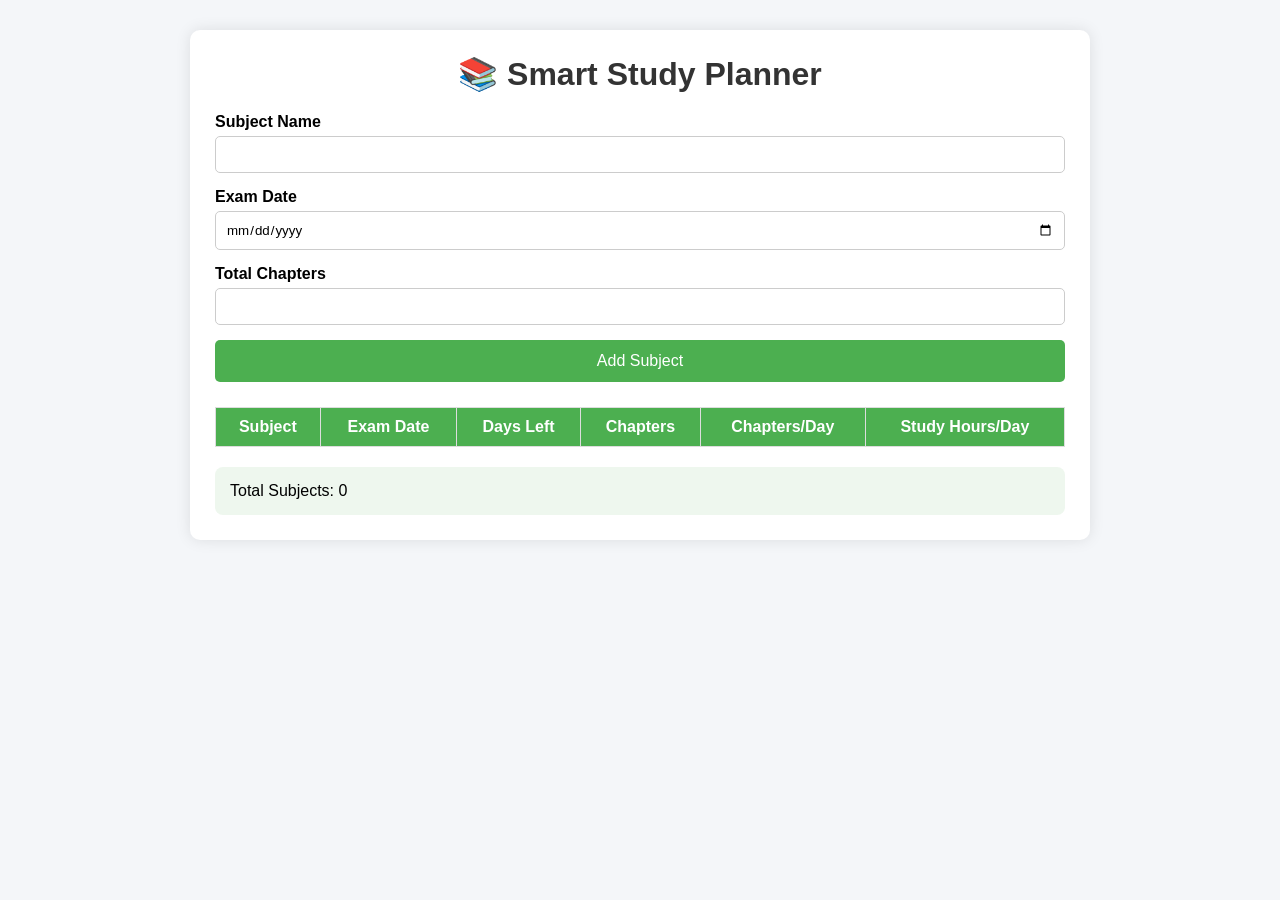
<file: index (1).html>
<!DOCTYPE html>
<html lang="en">
<head>
<meta charset="UTF-8">
<meta name="viewport" content="width=device-width, initial-scale=1.0">
<title>Smart Study Planner</title>

<style>
*{
    margin:0;
    padding:0;
    box-sizing:border-box;
    font-family:Arial, sans-serif;
}

body{
    background:#f4f6f9;
    padding:30px;
}

.container{
    max-width:900px;
    margin:auto;
    background:white;
    padding:25px;
    border-radius:10px;
    box-shadow:0 0 15px rgba(0,0,0,0.1);
}

h1{
    text-align:center;
    color:#333;
    margin-bottom:20px;
}

.form-group{
    margin-bottom:15px;
}

label{
    display:block;
    margin-bottom:5px;
    font-weight:bold;
}

input{
    width:100%;
    padding:10px;
    border:1px solid #ccc;
    border-radius:5px;
}

button{
    width:100%;
    padding:12px;
    background:#4CAF50;
    color:white;
    border:none;
    border-radius:5px;
    cursor:pointer;
    font-size:16px;
}

button:hover{
    background:#45a049;
}

table{
    width:100%;
    margin-top:25px;
    border-collapse:collapse;
}

table th,
table td{
    border:1px solid #ddd;
    padding:10px;
    text-align:center;
}

table th{
    background:#4CAF50;
    color:white;
}

.summary{
    margin-top:20px;
    padding:15px;
    background:#eef7ee;
    border-radius:8px;
}
</style>
</head>

<body>

<div class="container">

<h1>📚 Smart Study Planner</h1>

<div class="form-group">
<label>Subject Name</label>
<input type="text" id="subject">
</div>

<div class="form-group">
<label>Exam Date</label>
<input type="date" id="examDate">
</div>

<div class="form-group">
<label>Total Chapters</label>
<input type="number" id="chapters">
</div>

<button onclick="addSubject()">Add Subject</button>

<table id="studyTable">
<thead>
<tr>
<th>Subject</th>
<th>Exam Date</th>
<th>Days Left</th>
<th>Chapters</th>
<th>Chapters/Day</th>
<th>Study Hours/Day</th>
</tr>
</thead>

<tbody>
</tbody>
</table>

<div class="summary" id="summary">
Total Subjects: 0
</div>

</div>

<script>

let subjects = [];

function addSubject(){

let subject = document.getElementById("subject").value;
let examDate = document.getElementById("examDate").value;
let chapters = document.getElementById("chapters").value;

if(subject === "" || examDate === "" || chapters === ""){
    alert("Please fill all fields");
    return;
}

let today = new Date();
let exam = new Date(examDate);

let timeDiff = exam - today;

let daysLeft = Math.ceil(
timeDiff / (1000 * 60 * 60 * 24)
);

if(daysLeft <= 0){
    alert("Please select a future date");
    return;
}

let chaptersPerDay =
(chapters / daysLeft).toFixed(2);

let studyHours =
(chaptersPerDay * 1.5).toFixed(1);

subjects.push({
    subject,
    examDate,
    daysLeft,
    chapters,
    chaptersPerDay,
    studyHours
});

updateTable();

document.getElementById("subject").value = "";
document.getElementById("examDate").value = "";
document.getElementById("chapters").value = "";
}

function updateTable(){

let tbody =
document.querySelector("#studyTable tbody");

tbody.innerHTML = "";

subjects.forEach(item => {

let row = `
<tr>
<td>${item.subject}</td>
<td>${item.examDate}</td>
<td>${item.daysLeft}</td>
<td>${item.chapters}</td>
<td>${item.chaptersPerDay}</td>
<td>${item.studyHours} hrs</td>
</tr>
`;

tbody.innerHTML += row;

});

document.getElementById("summary").innerHTML =
`
<b>Total Subjects:</b> ${subjects.length}
`;
}

</script>

</body>
</html>
</file>
